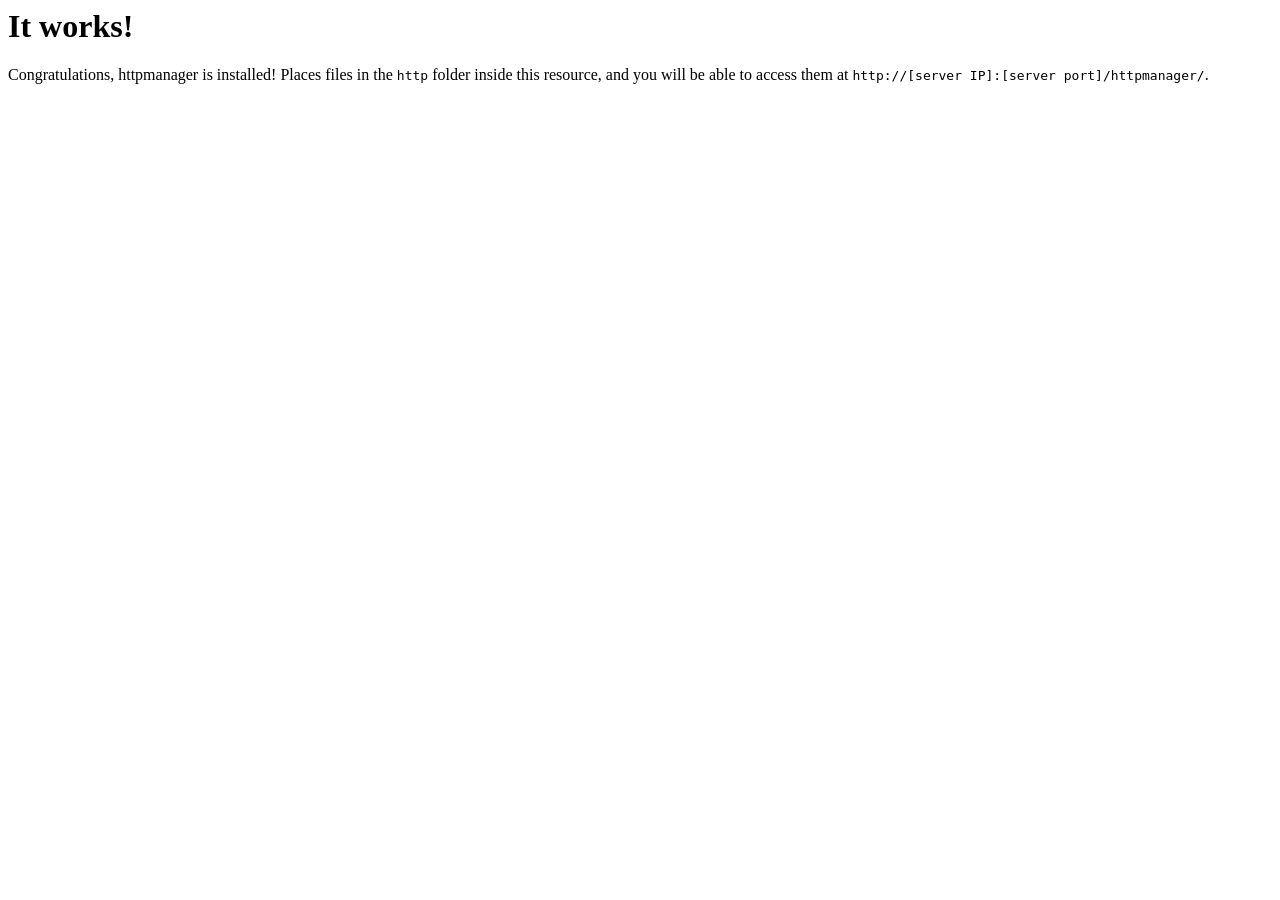
<file: [local]/httpmanager/http/index.html>
<html>
	<head>
		<title>httpmanager</title>
	</head>
	<body>
		<h1>It works!</h1>
		<p>Congratulations, httpmanager is installed! Places files in the <tt>http</tt> folder inside this resource, and you will be able to access them at <tt>http://[server IP]:[server port]/httpmanager/</tt>.</p>
	</body>
</html>
</file>
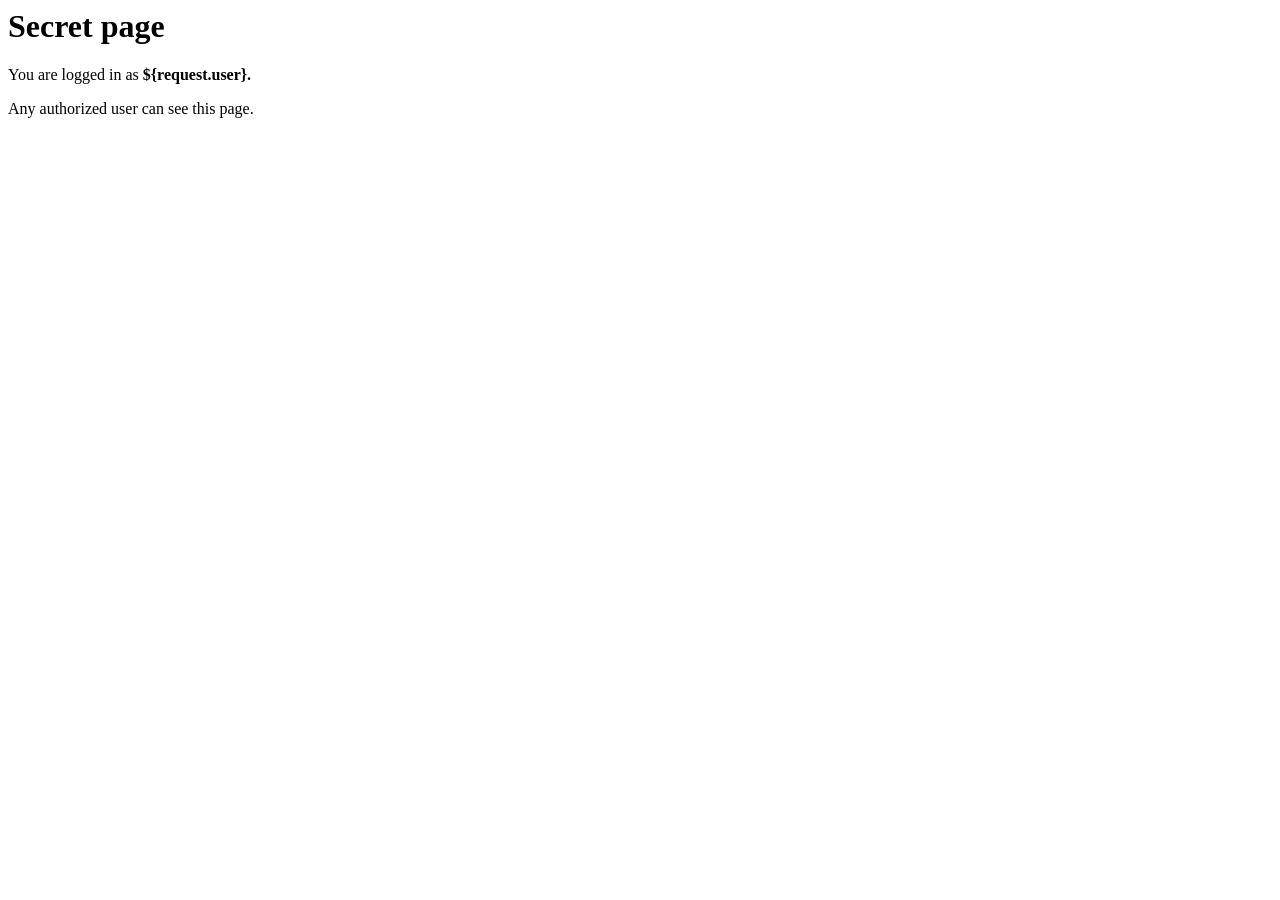
<file: [local]/httpmanager/examples/auth/http/index.html>
<html>
	<head>
		<title>Secret page</title>
	</head>
	<body>
		<h1>Secret page</h1>
		<p>You are logged in as <strong>${request.user}.</strong></p>
		<p>Any authorized user can see this page.</p>
	</body>
</html>
</file>
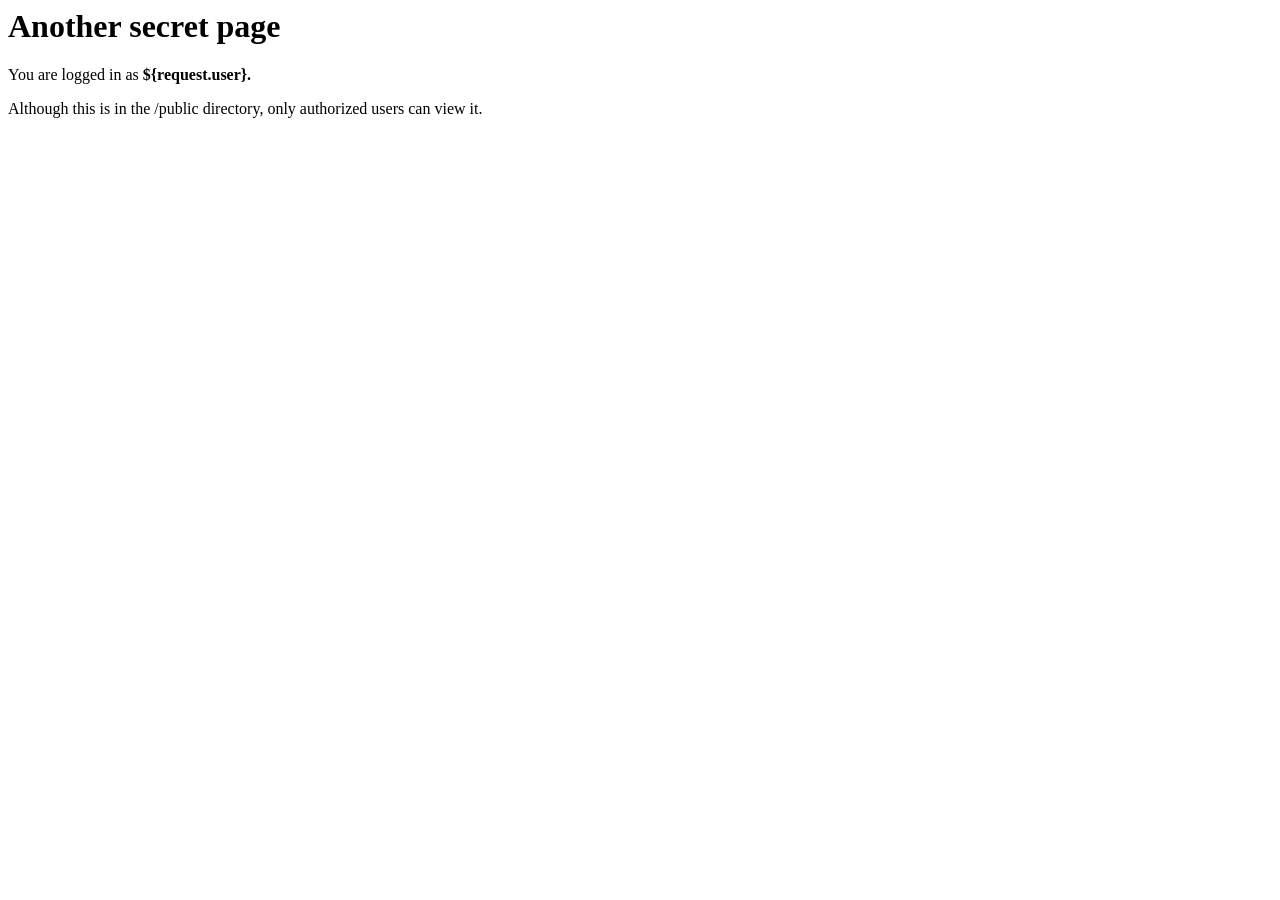
<file: [local]/httpmanager/examples/auth/http/public/secret/index.html>
<html>
	<head>
		<title>Another secret page</title>
	</head>
	<body>
		<h1>Another secret page</h1>
		<p>You are logged in as <strong>${request.user}.</strong></p>
		<p>Although this is in the /public directory, only authorized users can view it.</p>
	</body>
</html>
</file>
